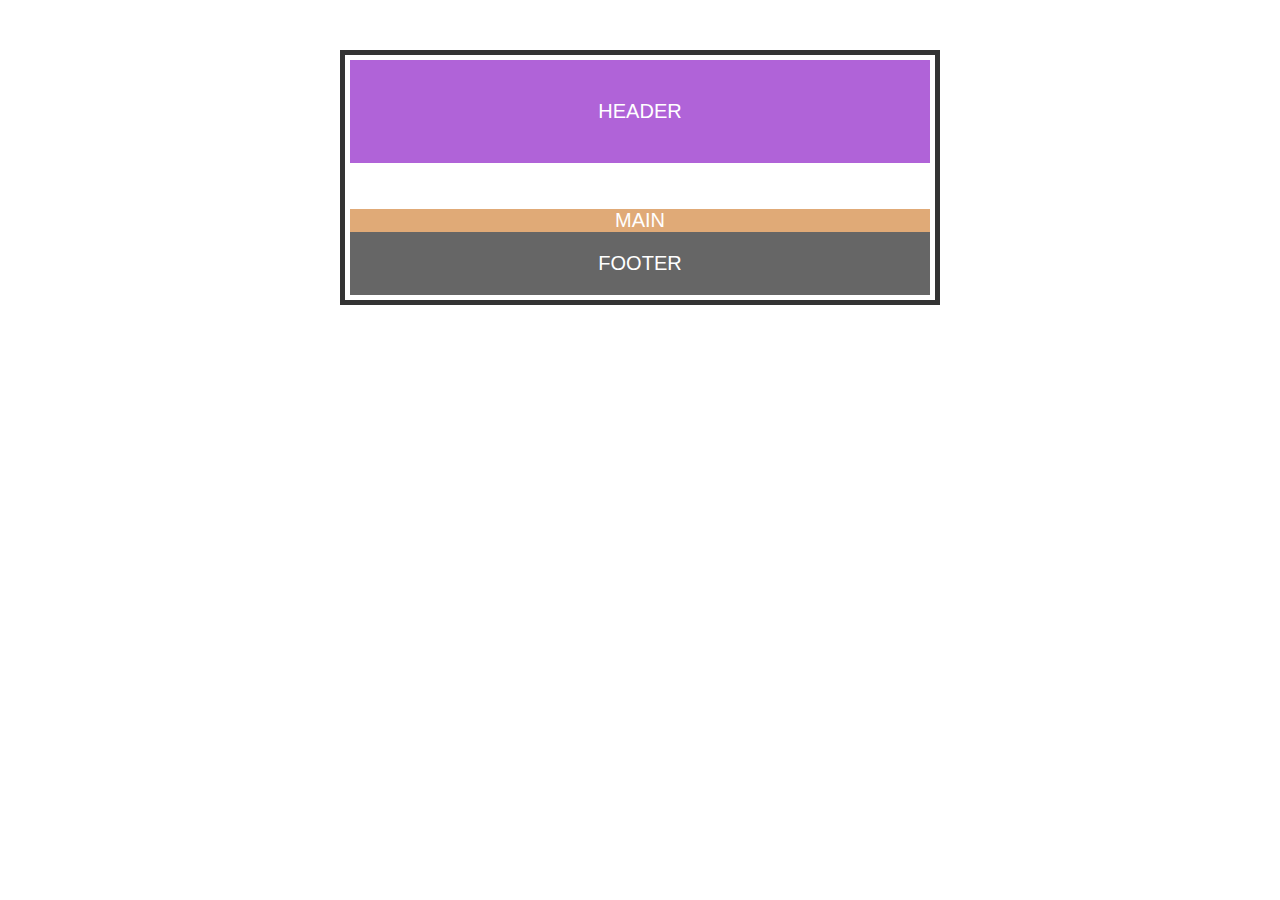
<file: Grid/flexbox.html>
<!DOCTYPE html>
<html lang="en">

<head>
    <meta charset="UTF-8">
    <meta name="viewport" content="width=device-width, initial-scale=1.0">
    <title>Float</title>
    <style>
        body,
        html {
            margin: 0;
            padding: 0;
            font-size: 20px;
            font-family: arial;
            color: white;
            text-transform: uppercase;
            text-align: center;
        }

        .container {
            width: 600px;
            margin: 50px auto;
            border: 5px solid #333;
            box-sizing: border-box;
            padding: 5px;
        }

        header {
            background-color: #B063D8;
            padding: 40px 0;
        }

        .sidebar aside {
            background-color: #2F93FF;
            padding: 60px 0;
        }

        .content {
            display: flex;
        }

        .sidebar {
            flex: 1;
        }

        main {
            display: flex;
            align-items: center;
            background-color: #E0AA77;
            box-sizing: border-box;
            justify-content: center;
            flex: 1.5;
        }

        .sidebar nav {
            background-color: #E45765;
            padding: 100px 0;
        }

        footer {
            background-color: #666;
            padding: 20px 0;
        }
    </style>
</head>

<body>
    <div class="container">
        <header>Header</header>
        <aside>Aside</aside>
        <nav>Nav</nav>
        <main>Main</main>
        <footer>Footer</footer>
    </div>
</body>

</html>
</file>
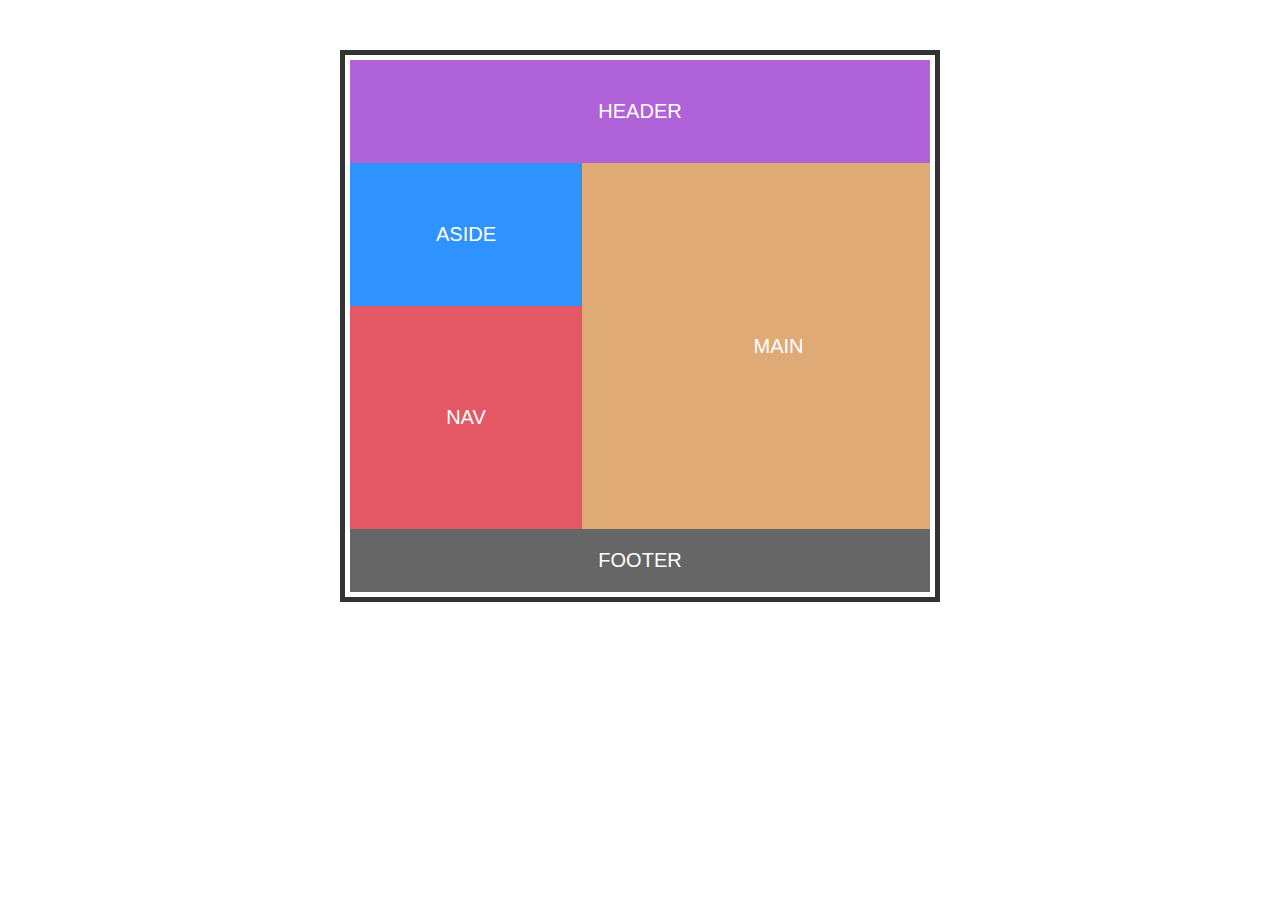
<file: Grid/float.html>
<!DOCTYPE html>
<html lang="en">

<head>
    <meta charset="UTF-8">
    <meta name="viewport" content="width=device-width, initial-scale=1.0">
    <title>Float</title>
    <style>
        body,
        html {
            margin: 0;
            padding: 0;
            font-size: 20px;
            font-family: arial;
            color: white;
            text-transform: uppercase;
            text-align: center;
        }

        .container {
            width: 600px;
            margin: 50px auto;
            border: 5px solid #333;
            box-sizing: border-box;
            padding: 5px;
        }

        header {
            background-color: #B063D8;
            padding: 40px 0;
        }

        .content::after {
            content: '';
            display: block;
            clear: both;
        }

        .sidebar {
            float: left;
            width: 40%;
        }

        .sidebar aside {
            background-color: #2F93FF;
            padding: 60px 0;
        }

        .sidebar nav {
            background-color: #E45765;
            padding: 100px 0;
        }

        main {
            background-color: #E0AA77;
            width: 60%;
            float: right;
            box-sizing: border-box;
            padding: 171.5px;
        }

        footer {
            background-color: #666;
            padding: 20px 0;
        }
    </style>
</head>

<body>
    <div class="container">
        <header>Header</header>
        <div class="content">
            <div class="sidebar">
                <aside>Aside</aside>
                <nav>Nav</nav>
            </div>
            <main>Main</main>
        </div>
        <footer>Footer</footer>
    </div>
</body>

</html>
</file>
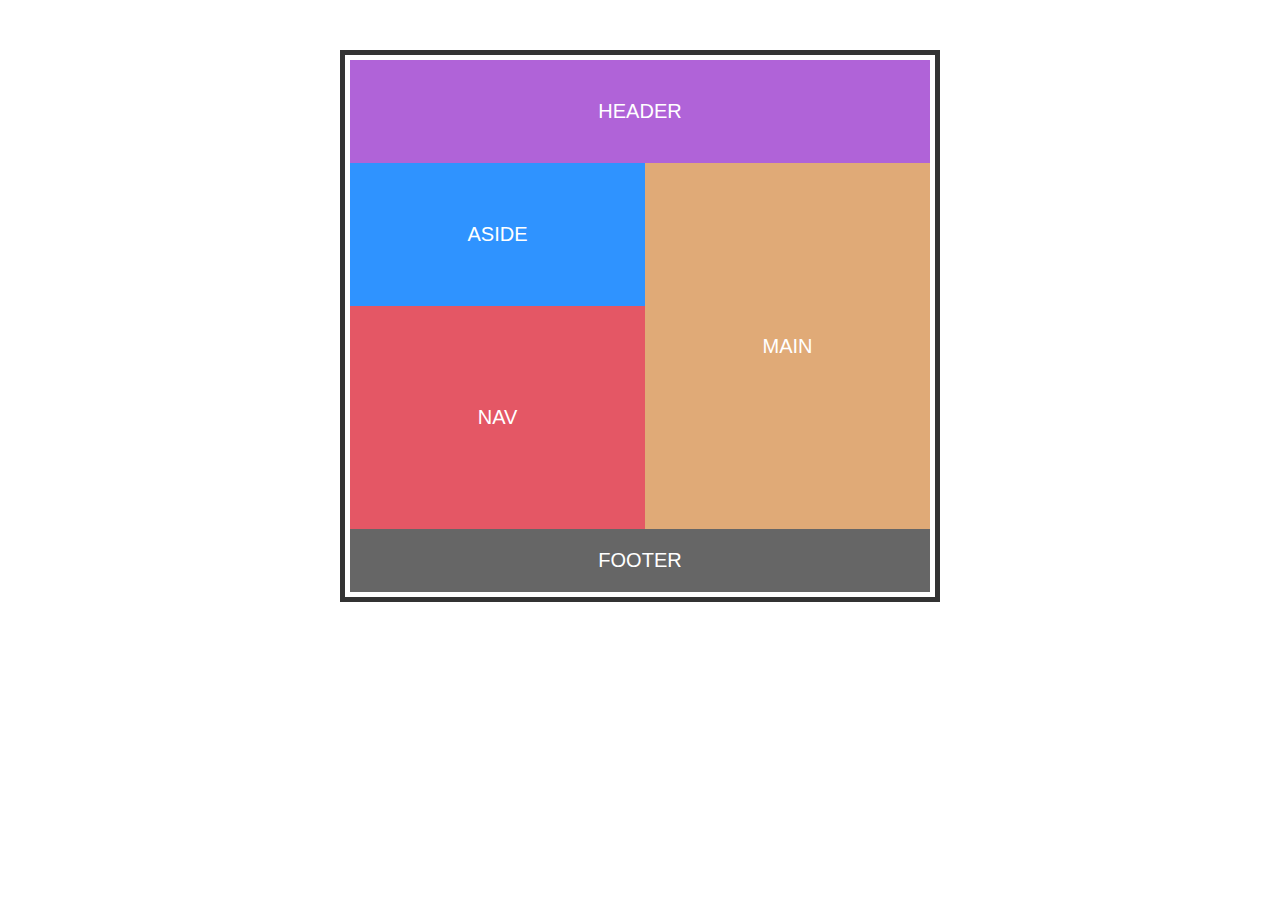
<file: Grid/grid.html>
<!DOCTYPE html>
<html lang="en">

<head>
    <meta charset="UTF-8">
    <meta name="viewport" content="width=device-width, initial-scale=1.0">
    <title>Grid</title>
    <style>
        body,
        html {
            margin: 0;
            padding: 0;
            font-size: 20px;
            font-family: arial;
            color: white;
            text-transform: uppercase;
            text-align: center;
        }

        .container {
            width: 600px;
            margin: 50px auto;
            border: 5px solid #333;
            box-sizing: border-box;
            padding: 5px;
            display: grid;
            grid-template-areas: "header header"
                "aside main"
                "nav main"
                "footer footer";
        }

        header {
            grid-area: header;
            background-color: #B063D8;
            padding: 40px 0;
        }

        aside {
            grid-area: aside;
            background-color: #2F93FF;
            padding: 60px 0;
        }

        main {
            grid-area: main;
            display: flex;
            align-items: center;
            background-color: #E0AA77;
            box-sizing: border-box;
            justify-content: center;
            flex: 1.5;
        }

        nav {
            grid-area: nav;
            background-color: #E45765;
            padding: 100px 0;
        }

        footer {
            grid-area: footer;
            background-color: #666;
            padding: 20px 0;
        }
    </style>
</head>

<body>
    <div class="container">
        <header>Header</header>
        <aside>Aside</aside>
        <nav>Nav</nav>
        <main>Main</main>
        <footer>Footer</footer>
    </div>
</body>

</html>
</file>
